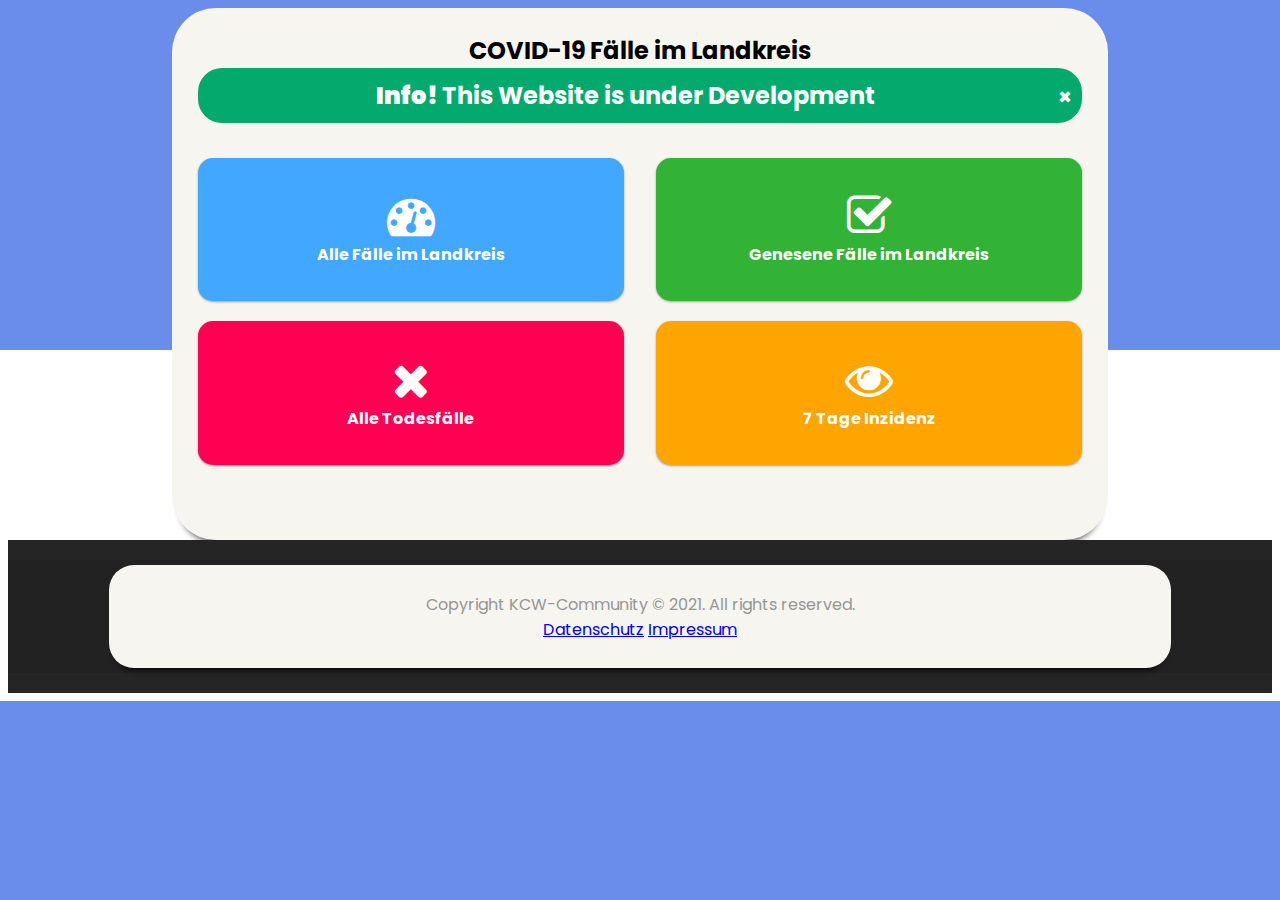
<file: Alpha/index.html>
<!DOCTYPE html>
<html lang="en">
  <head>
    <meta charset="UTF-8" />
    <title>Verden Corona Daten ALPHA</title>
        <link rel="shortcut icon" href="favicon.ico" type="image/x-icon">
    <link href="https://maxcdn.bootstrapcdn.com/font-awesome/4.7.0/css/font-awesome.min.css" rel="stylesheet">
    <link rel="stylesheet" type="text/css" href="css.css" />
    <meta name="viewport" content="width=device-width, initial-scale=1.0">
  </head>
  <body>
      <center>
        
        <div class="container">
      <h2>COVID-19 Fälle im Landkreis <span id="name"></span> 
                <div class="alert">
  <span class="closebtn" onclick="this.parentElement.style.display='none';">&times;</span> 
  <strong>Info!</strong> This Website is under Development
</div>
       <br>
      <div class="board">
        <div class="card a"><i class="fa fa-tachometer"></i><h5>Alle Fälle im Landkreis</h5><span id="cases"></span></div>
        

        <div class="card d"><i class="fa fa-times"></i><h5>Alle Todesfälle</h5><span id="deaths"></span></div>
        
        <div class="card r"><i class="fa fa-check-square-o"></i><h5>Genesene Fälle im Landkreis</h5><span id="recovered"></span></div>
        
        <div class="card t"><i class="fa fa-eye"></i><h5>7 Tage Inzidenz</h5><span id="weekIncidence"></span></div>
               
      </div>    
    </div>    
<footer id="footer" class="footer-1">
<div class="main-footer widgets-dark typo-light">
<div class="foot">
<div class="row">
  
<div class="col-xs-12 col-sm-6 col-md-3">

<div class="footer-copyright">
<div class="Fcontainer">
<div class="row">
<div class="col-md-12 text-center">
<p>Copyright KCW-Community © 2021. All rights reserved.</p>
<a href="/Datenschutz" target="_self">Datenschutz</a>
  <a href="/Impressum" target="_self">Impressum</a>
</div>
</div>
</div>
</div>
</footer>
    </center>
  </body>        
</html>
  
  <style>
    
.alert {
  padding: 10px;
  border-radius: 24px;
  background-color: #04AA6D;
  color: white;
  * {
  transition: all 0.3s ease-out;
}
}

.closebtn {
  margin-left: 15px;
  color: white;
  font-weight: bold;
  float: right;
  font-size: 22px;
  line-height: 39px;
  cursor: pointer;
  transition: 0.3s;
}

.closebtn:hover {
  color: black;
}
</style>
  
<script type="text/javascript">
  fetch('https://api.corona-zahlen.org/districts/03361')
.then((response) => {
  return response.json();
})
.then((json) => {
  console.log(json.data["03361"].cases);
  document.getElementById("cases").innerHTML = json.data["03361"].cases.toLocaleString();
    
         document.getElementById("name").innerHTML = json.data["03361"].name.toLocaleString();
    
    document.getElementById("deaths").innerHTML = json.data["03361"].deaths.toLocaleString();
    
        document.getElementById("recovered").innerHTML = json.data["03361"].recovered.toLocaleString();    
    
     document.getElementById("weekIncidence").innerHTML = json.data["03361"].weekIncidence.toLocaleString();
});
</script>
</file>
<file: Alpha/css.css>
@import url('https://fonts.googleapis.com/css2?family=Poppins&display=swap');

* {
  transition: all 0.3s ease-out;
}
/* Body */

body{
  background: linear-gradient(#6a8ceb 50%, #FFFF 50%);
  font-family: 'Poppins', sans-serif;
  align-items: center;
  justify-content: center;
}

body:after{
  content: "";
  width: 100%;
  height: 100%;
  top: 0;
}
body:before{
  content: "";
  width: 100%;
  height: 100%;
  bottom: 0;
}

/* Container / Box */

.container {
  z-index: 1;
  width: 70%;
    border-radius: 44px;
    background: #F6F5F0;
    padding: 2%;
    box-shadow: 0px 10px 6px -8px rgba(0,0,0,0.75);
}
.board {
    column-count: 3;
    column-gap: 2rem;
}
.container h2 {
    margin: 0 0 30px;
    text-align: center;
}

/* Cards */

.card {
    width: 84%;
    background: #ccc;
    padding: 8%;
    margin-bottom: 20px;
    border-radius: 15px;
    color: #fff;
}
.card.a {
    background: #41a7ff;
   box-shadow: 0 1px 3px rgba(0,0,0,0.12), 0 1px 2px rgba(0,0,0,0.24);
  transition: all 0.3s cubic-bezier(.25,.8,.25,1);
}
.card.a:hover {
  box-shadow: 0 14px 28px rgba(0,0,0,0.25), 0 10px 10px rgba(0,0,0,0.22);
}


.card.r {
    background: #32b336;
    box-shadow: 0 1px 3px rgba(0,0,0,0.12), 0 1px 2px rgba(0,0,0,0.24);
  transition: all 0.3s cubic-bezier(.25,.8,.25,1);
}
.card.r:hover {
  box-shadow: 0 14px 28px rgba(0,0,0,0.25), 0 10px 10px rgba(0,0,0,0.22);
}

.card.d {
    background: #ff0053;
   box-shadow: 0 1px 3px rgba(0,0,0,0.12), 0 1px 2px rgba(0,0,0,0.24);
  transition: all 0.3s cubic-bezier(.25,.8,.25,1);
}

.card.d:hover {
  box-shadow: 0 14px 28px rgba(0,0,0,0.25), 0 10px 10px rgba(0,0,0,0.22);
}

.card.t {
    background: #ffa501;
    box-shadow: 0 1px 3px rgba(0,0,0,0.12), 0 1px 2px rgba(0,0,0,0.24);
  transition: all 0.3s cubic-bezier(.25,.8,.25,1);
}
.card.t:hover {
  box-shadow: 0 14px 28px rgba(0,0,0,0.25), 0 10px 10px rgba(0,0,0,0.22);
}

.card h5 {
    margin: 0;
    font-size: 1rem;
}
.card span {
    font-size: 3rem;
    font-weight: 700;
    letter-spacing: 4px;
}
.card i {
    font-size: 3rem;
}
@media screen and (max-width: 7268px){
  .board {
    column-count: 2;
  }
  .card span {
    font-size: 2.5rem;
  }
}
@media screen and (max-width: 500px){
  .board {
    column-count: 1;
  }
}

/* Footer */

footer .main-footer{	padding: 20px 0;	background: #252525;}
footer ul{	padding-left: 0;	list-style: none;}

.Fcontainer {
  z-index: 1;
  width: 80%;
    border-radius: 25px;
    background: #F6F5F0;
    padding: 2%;
    box-shadow: 0px 10px 6px -8px rgba(0,0,0,0.75);
}

/* Copy Right Footer */
.footer-copyright {	background: #222;	padding: 5px 0;}
.footer-copyright .logo {    display: inherit;}
.footer-copyright nav {    float: right;    margin-top: 5px;}
.footer-copyright nav ul {	list-style: none;	margin: 0;	padding: 0;}
.footer-copyright nav ul li {	border-left: 1px solid #505050;	display: inline-block;	line-height: 12px;	margin: 0;	padding: 0 8px;}
.footer-copyright nav ul li a{	color: #969696;}
.footer-copyright nav ul li:first-child {	border: medium none;	padding-left: 0;}
.footer-copyright p {	color: #969696;	margin: 2px 0 0;}
</file>
